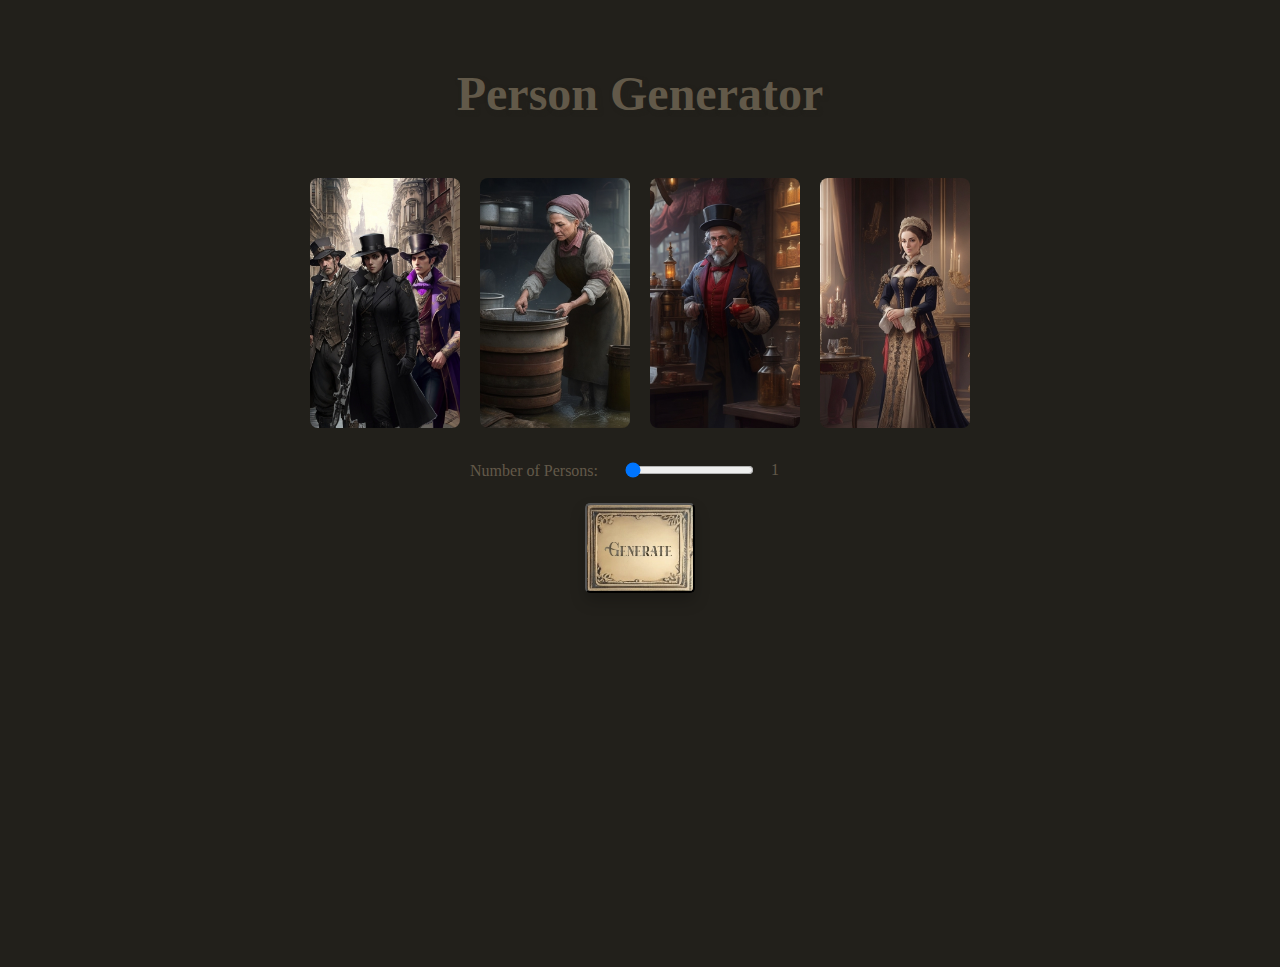
<file: index.html>
<!DOCTYPE html>
<html lang="en">

<head>
    <meta charset="UTF-8">
    <meta http-equiv="X-UA-Compatible" content="IE=edge">
    <meta name="viewport" content="width=device-width, initial-scale=1.0">
    <title>Person Generator</title>
    <link rel="stylesheet" href="styles.css">
    
    <script src="dataLibrary.js" defer></script>
    <script src="script.js" defer></script>
</head>

<body>
                    
            <h1>Person Generator</h1>
                <div>
                    <label for="classSelect"></label>
                <div id="classCardsContainer">
                    <div class="classCard" data-class="All" style="background-image: url('images/All\ Classes.webp')">
                        <span>All</span>
                    </div>

                    <div class="classCard" data-class="Proletariat" style="background-image: url('images/Proletariat.webp')">
                        <span>Proletariat</span>
                    </div>

                    <div class="classCard" data-class="Bourgeoisie" style="background-image: url('images/Bourgeoisie.webp')">
                        <span>Bourgeoisie</span>
                    </div>

                    <div class="classCard" data-class="Aristokratie" style="background-image: url('images/Aristocracy.webp')">
                        <span>Aristokratie</span>
                    </div>
            </div>
        </div>


        <div>
                <div class="slider-container"> 
                    <div class="slider-wrapper">
                        <label for="numPersons">Number of Persons:</label>
                        <input type="range" id="numPersons" value="1" min="1" max="10">
                        <span id="numPersonsDisplay">1</span>  <!-- Move this inside .slider-wrapper -->
                    </div>
                </div>
        
        
                <div>
                    <button onclick="generateAndDisplay()">Generate</button>
                </div>

            </div>


            <div id="outputContainer">
                <div id="cardsContainer">
                </div>
            </div>
   
</body>

</html>
</file>
<file: styles.css>
/* Styling */


body {
    background-color:#22201B;
    color: #625949;
    font-family: 'Old Standard TT', serif;
    padding: 2%;
    min-height: 100vh;
    display: flex;
    flex-direction: column;
    align-items: center;
    overflow-y: auto;
}

h1, h2, h3 {
    font-family: 'Bristol Maver', serif;
}

h1 {
    font-size: 3rem;
    text-shadow: 2px 2px 4px #22201B;
    text-align: center;
}


button {
    display: block;
    width: 110px;
    height: 90px;
    margin: 20px auto;
    background-image: url(./images/GeneratorButton.webp);
    background-position: center;
    background-size: contain;
    background-repeat: no-repeat;
    text-align: center;
    border-radius: 5px;
    color: rgba(255, 255, 255, 0);
    font-weight: bold;
    box-shadow: 0 8px 16px 0 rgba(0,0,0,0.2);
    transition: background-color 0.3s;
}

button:hover {
    transform: scale(1.05);
    transition: transform 0.3s;
}



.slider-container {
    display: flex;
    justify-content: center;
    align-items: center;
    width: 90%;
}


.slider-wrapper {
    display:flex;
    align-items: center;
    gap: 15px;
    margin-top: 30px;    
}

label {
    margin-right: 10px;
    white-space: nowrap;
    line-height: 25px;
}


.slider {
    -webkit-appearance: none;
    appearance: none;
    width: 99%;
    height: 15px;  /* Increase the height for a thicker track */
    border-radius: 7.5px;  /* Half of the height for a rounded look */
    background: #625949;
    outline: none;
    transition: opacity 0.2s;
    padding: 5px 0;
}

/* Add styling for Firefox's track */
.slider::-moz-range-track {
    background: #625949;
    border-radius: 7.5px;
    height: 15px;
}

.slider:hover {
    opacity: 1;
}

.slider::-webkit-slider-thumb {
    -webkit-appearance: none;
    appearance: none;
    width: 20px;  /* Increase for a bigger thumb */
    height: 20px;
    border-radius: 50%;
    background: #625949;
    cursor: pointer;
    box-shadow: #625949;  /* Adding shadow */
}

.slider::-moz-range-thumb {
    width: 20px;
    height: 20px;
    border-radius: 50%;
    background: #625949;
    ;
    cursor: pointer;
    box-shadow: #625949;
}


.cardDetail strong + ul {
    margin-top: 0px;
}

.clothing-list {
    list-style-type: disc;
    padding-left: 20px;
}


#outputContainer {
    display: flex;
    align-items: start;
    justify-content: center;
}
 

#buttonContainer > button {
    margin-top: 10px;
}


#classCardsContainer {
    display: flex;
    justify-content: center;
    gap: 20px;
}

.classCard {
    cursor: pointer;
    width: 150px;
    height: 250px;
    background-size: cover;
    background-position: center;
    display:block;
    justify-content: center;
    align-items: center;
    border-radius: 8px;
    transition: transform 0.3s;
    position: relative;
    overflow: hidden;
    text-align: center;
}

.classCard span {
    display: block;    /* Makes the span take up the full width of the card, so it can be centered properly */
    position: absolute;
    bottom: -20px;     /* Adjust this value to control the vertical spacing between the card's image and the label */
    left: 50%;
    transform: translateX(-50%); /* Centers the text horizontally relative to the card */
    color: white;      /* Adjust to match your design */
    font-weight: bold; /* Makes the text bold; adjust to match your design */
}

.classCard.active {
    border: 2px solid #625949;
    box-shadow: 0 0 10px rgba(130, 128, 100, 0.3);
}

.classCard:hover {
    transform: scale(1.05);
    transition: transform 0.3s;
}


#cardsContainer {
    display: flex;
    flex-wrap: wrap;
    justify-content: center;
    gap: 15px;
}

.personCard {
    border: 2px solid #625949;
    border-radius: 5px;
    padding: 20px;
    margin: 20px;
    background-color: #1a1a1a;
    max-width: 200px;  /* or whatever width you desire */
    color: #99845f;
    
}

.cardHeader {
    font-size: 1.5rem;
    margin-bottom: 10px;
    color: #bda378;
    text-align: center;
}

.cardDetail {
    margin-bottom: 10px;
}


@media only screen and (min-width: 769px) and (max-width: 1024px) {
    th, td {
        padding: 15px;
    }

    input, select, button {
        padding: 8px;
        font-size: 0.95em;
    }

    h1 {
        font-size: 2.2rem;
    }
}
</file>
